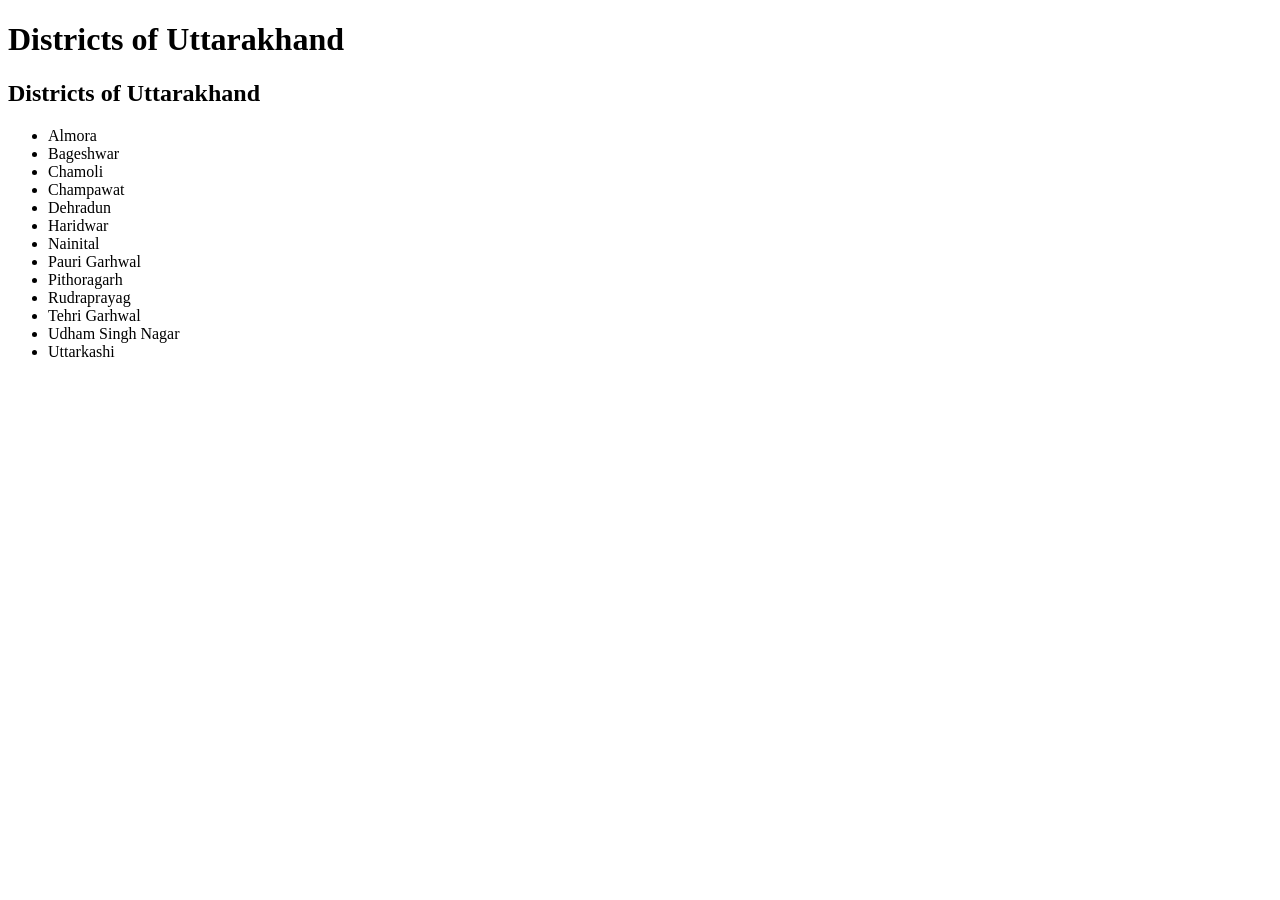
<file: Districts.html>
<!DOCTYPE html>
<html>
<head>
<title>Districts of Uttarakhand</title>
</head>
<body>
<h1>Districts of Uttarakhand</h1>
<h2>Districts of Uttarakhand</h2>

<ul>
<li>Almora</li>
<li>Bageshwar</li>
<li>Chamoli</li>
<li>Champawat</li>
<li>Dehradun</li>
<li>Haridwar</li>
<li>Nainital</li>
<li>Pauri Garhwal</li>
<li>Pithoragarh</li>
<li>Rudraprayag</li>
<li>Tehri Garhwal</li>
<li>Udham Singh Nagar</li>
<li>Uttarkashi</li>
</ul>
</body>
</html>
</file>
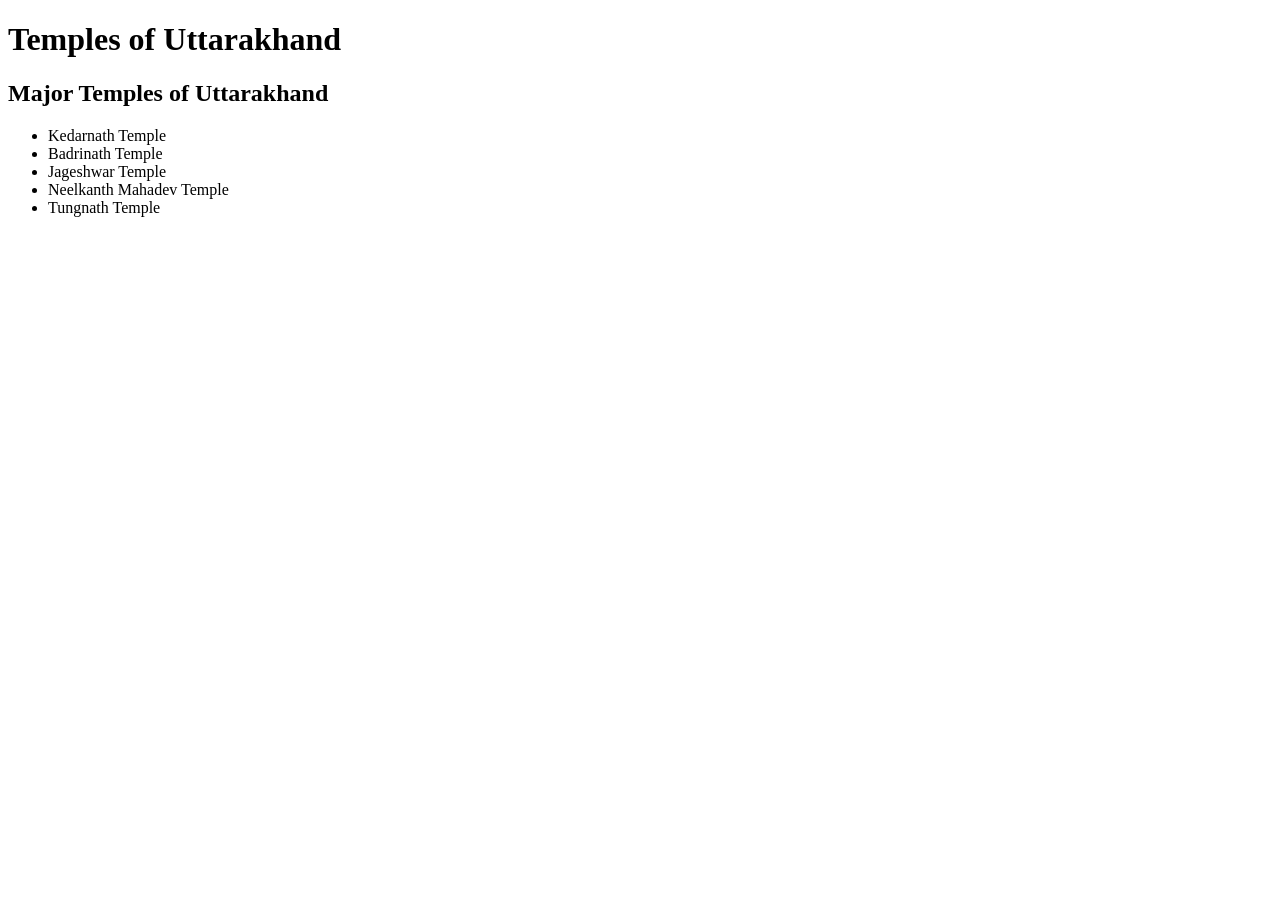
<file: Temples.html>
<!DOCTYPE html>
<html>
<head>
<title>Temples of Uttarakhand</title>
</head>
<body>
<h1>Temples of Uttarakhand</h1>
<h2>Major Temples of Uttarakhand</h2>

<ul>
<li>Kedarnath Temple</li>
<li>Badrinath Temple</li>
<li>Jageshwar Temple</li>
<li>Neelkanth Mahadev Temple</li>
<li>Tungnath Temple</li>
</ul>
</body>
</html>
</file>
